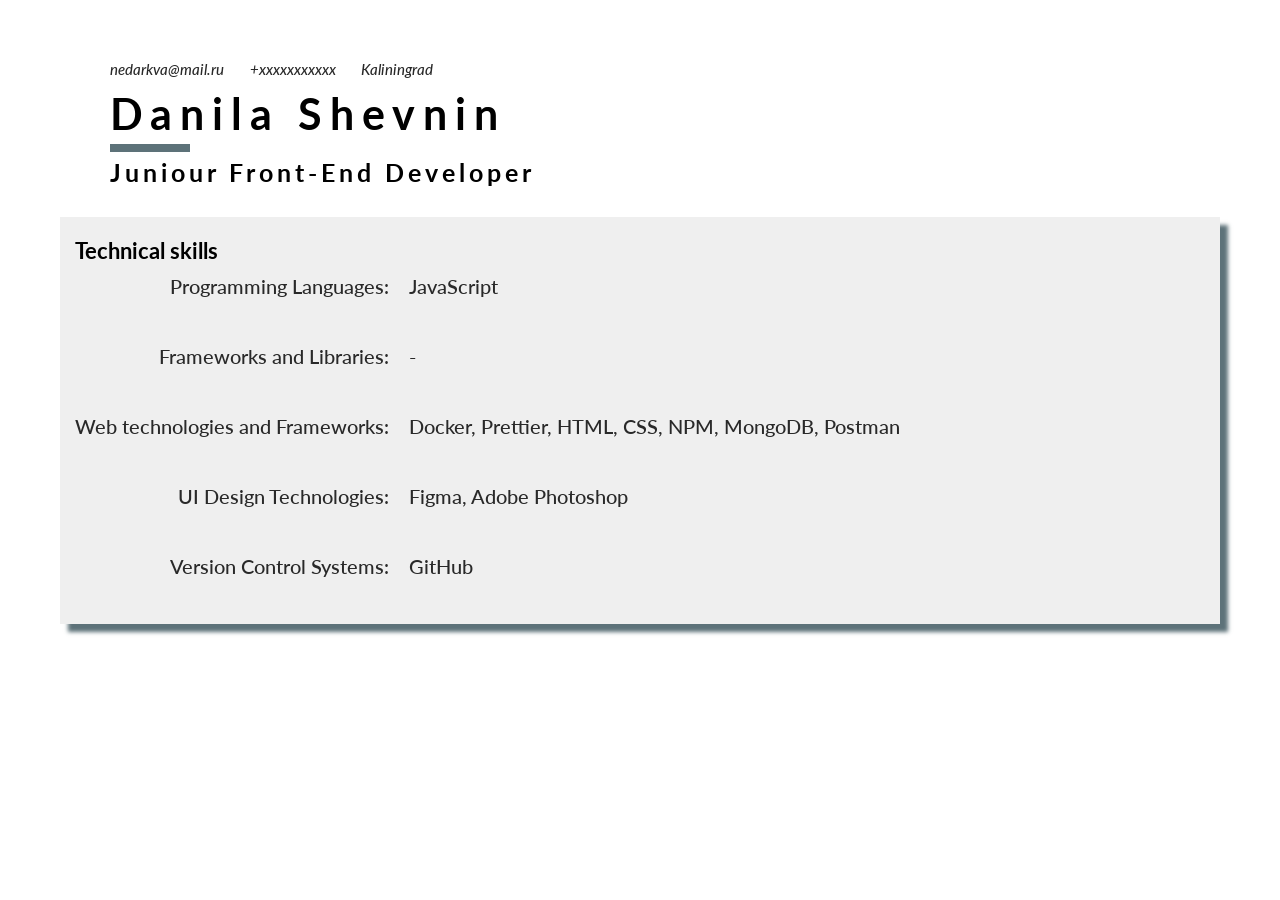
<file: index.html>
<!DOCTYPE html>
<html lang="en">
  <head>
    <meta charset="UTF-8" />
    <meta http-equiv="X-UA-Compatible" content="IE=edge" />
    <meta name="viewport" content="width=device-width, initial-scale=1.0" />
    <link rel="preconnect" href="https://fonts.googleapis.com" />
    <link rel="preconnect" href="https://fonts.gstatic.com" crossorigin />
    <link
      href="https://fonts.googleapis.com/css2?family=Lato:wght@100;400;700;900&display=swap"
      rel="stylesheet"
    />
    <link rel="stylesheet" href="index.css" />
    <link rel="icon" href="assets/favicon.png" type="image/png" />
    <title>Danila Shevnin | CV page</title>
  </head>

  <body>
    <header class="header" aria-label="header">
      <div class="container">
        <address class="header__contacts">
          <a href="mailto:nedarkva@mail.ru" class="header__contacts-link"
            >nedarkva@mail.ru</a
          >
          <a href="tel:#" class="header__contacts-link"
            >+xxxxxxxxxxx</a
          >
          <a
            href="https://en.wikipedia.org/wiki/Kaliningrad"
            class="header__contacts-link"
            >Kaliningrad</a
          >
        </address>
        <div class="header__wrapper">
          <h1 class="header__hero">Danila Shevnin</h1>
          <hr class="line">
          <h2 class="header__desc" aria-label="hero description">
            Juniour Front-End Developer
          </h2>
        </div>
      </div>
    </header>
    <main>
      <section class="skills" aria-label="skills section">
        <div class="container">
          <h3 class="skills__title">Technical skills</h3>
          <div class="skills__wrapper">
            <div class="skills__content">
              <ul class="skills__list" aria-label="technical skills list">
                <li class="skills__list-item">
                  <p class="skills__list-p">Programming Languages:</p>
                </li>
                <li class="skills__list-item">
                  <p class="skills__list-p">Frameworks and Libraries:</p>
                </li>
                <li class="skills__list-item">
                  <p class="skills__list-p">Web technologies and Frameworks:</p>
                </li>
                <li class="skills__list-item">
                  <p class="skills__list-p">UI Design Technologies:</p>
                </li>
                <li class="skills__list-item">
                  <p class="skills__list-p">Version Control Systems:</p>
                </li>
              </ul>
            </div>
            <div class="skills__content-desc">
              <ul class="skills__list skills__list-start" aria-label="technical skills list">
                <li class="skills__list-item">
                  <p class="skills__list-p">JavaScript</p>
                </li>
                <li class="skills__list-item">
                  <p class="skills__list-p">-</p>
                </li>
                <li class="skills__list-item">
                  <p class="skills__list-p">
                    Docker, Prettier, HTML, CSS, NPM, MongoDB, Postman
                  </p>
                </li>
                <li class="skills__list-item">
                  <p class="skills__list-p">Figma, Adobe Photoshop</p>
                </li>
                <li class="skills__list-item">
                  <p class="skills__list-p">GitHub</p>
                </li>
              </ul>
            </div>
          </div>
        </div>
      </section>
    </main>
  </body>
</html>
</file>
<file: index.css>
@import url(styles/variables.css);
@import url(styles/basic.css);
@import url(styles/header.css);
@import url(styles/hero.css);
</file>
